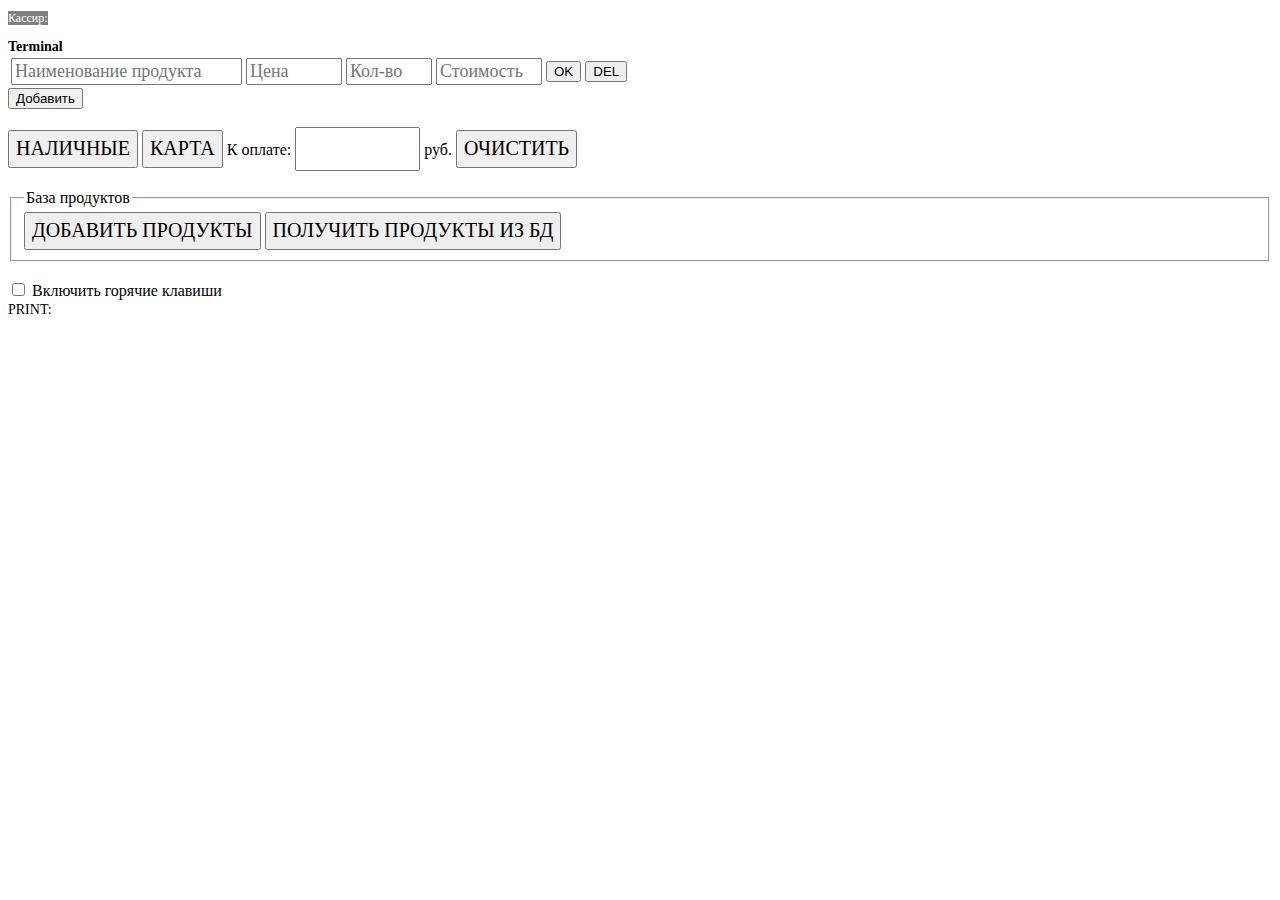
<file: index.html>
<!DOCTYPE html>
<html>
	<head>
		<meta charset = "UTF-8" />
		<title>Terminal A.Ch.</title>
		<link rel = "stylesheet" href = "css/style.css" />
	</head>
	<body>
		<script src = "html2canvas.js"></script>
		<script src = "script.js"></script>

		<span id = "cashier-name">Кассир: </span>

		<script>
			if ((!cashier) || (String(cashier).trim() == "")) {
				cashier = "Аноним";
			}
			alert(cashier + ", Вас приветствует система A.Ch. Terminal!");
			document.querySelector("#cashier-name").innerHTML = "Кассир: " + cashier;

			document.querySelector("body").onkeypress = handleKey;
		</script>

		<div class = "disp">
			<span id = "terminal-header">Terminal</span>
			<canvas id = "load" width = "200" height = "25"></canvas>
			<br />
			<table id = "shopTable">
				<tr id = "pr1" name = "prodCol">
					<td id = "prod">
						<input type = "text" placeholder = "Наименование продукта" list = "products_list" />
					</td>
					<td id = "price">
						<input type = "number" min = "0" max = "50000" step = "50" placeholder = "Цена" />
					</td>
					<td id = "quan">
						<input type = "number" min = "1" max = "1000" step = "1" placeholder = "Кол-во" />
					</td>
					<td id = "cost">
						<input type = "number" min = "0" max = "500000" name = "cost" placeholder = "Стоимость" readonly />
					</td>
					<td id = "acbutton">
						<button id = "avercost" onclick = "avercost(1);">OK</button>
					</td>
					<td id = "delbutton">
						<button id = "delprod" onclick = "delprod(1);">DEL</button>
					</td>
				</tr>
			</table>
			<button id = "add_col" onclick = "cloneTr();">Добавить</button>
		</div>
		<br />
		<button id = "pay1" class = "button" onclick = "termPay(nal);">Наличные</button>
		<button id = "pay2" class = "button" onclick = "termPay(card);">Карта</button>
		<label> К оплате: </label>
		<input type = "number" min = "10" max = "2000000" id = "itogToPay" class = "itog" /> руб.
		<span id = "bonusItogToPay" class = "itog"></span>
		<button id = "clear" class = "button" onclick = "clearItog();">Очистить</button><br /><br />
		<fieldset>
			<legend>База продуктов</legend>
			<button id = "add_products" class = "button" onclick = "addProducts();">Добавить продукты</button>
			<button class="button" id="get_products" onlick="getProducts();">Получить продукты из БД</button>
		</fieldset>
		<br />
		<input type = "checkbox" id = "enShortcuts" onchange = "informAboutShortcuts();" /> Включить горячие клавиши
		<br />
		<div id = "printTableDiv">
			<span id = "labelPrint">PRINT:</span>
		</div>
		<datalist id = "products_list">
			<!-- Products -->
		</datalist>
	</body>
</html>
</file>
<file: css/style.css>
#cashier-name {
	background-color: gray;
	color: white;
	font-size: 9pt;
	font-family: "Verdana";
}

#terminal-header {
	font-weight: bold;
}

input {
	font-size: 18px;
	font-family: "Tahoma";
}

span {
	font-size: 14px;
	font-family: "Tahoma";
}

.button, .itog {
	width: auto;
	height: 37.5px;
	font-size: 20px;
	font-family: "Georgia";
}
.button { text-transform: uppercase; }

canvas {
	margin-left: 200px;
}

fieldset {
	width: wrap-content;
}
</file>
